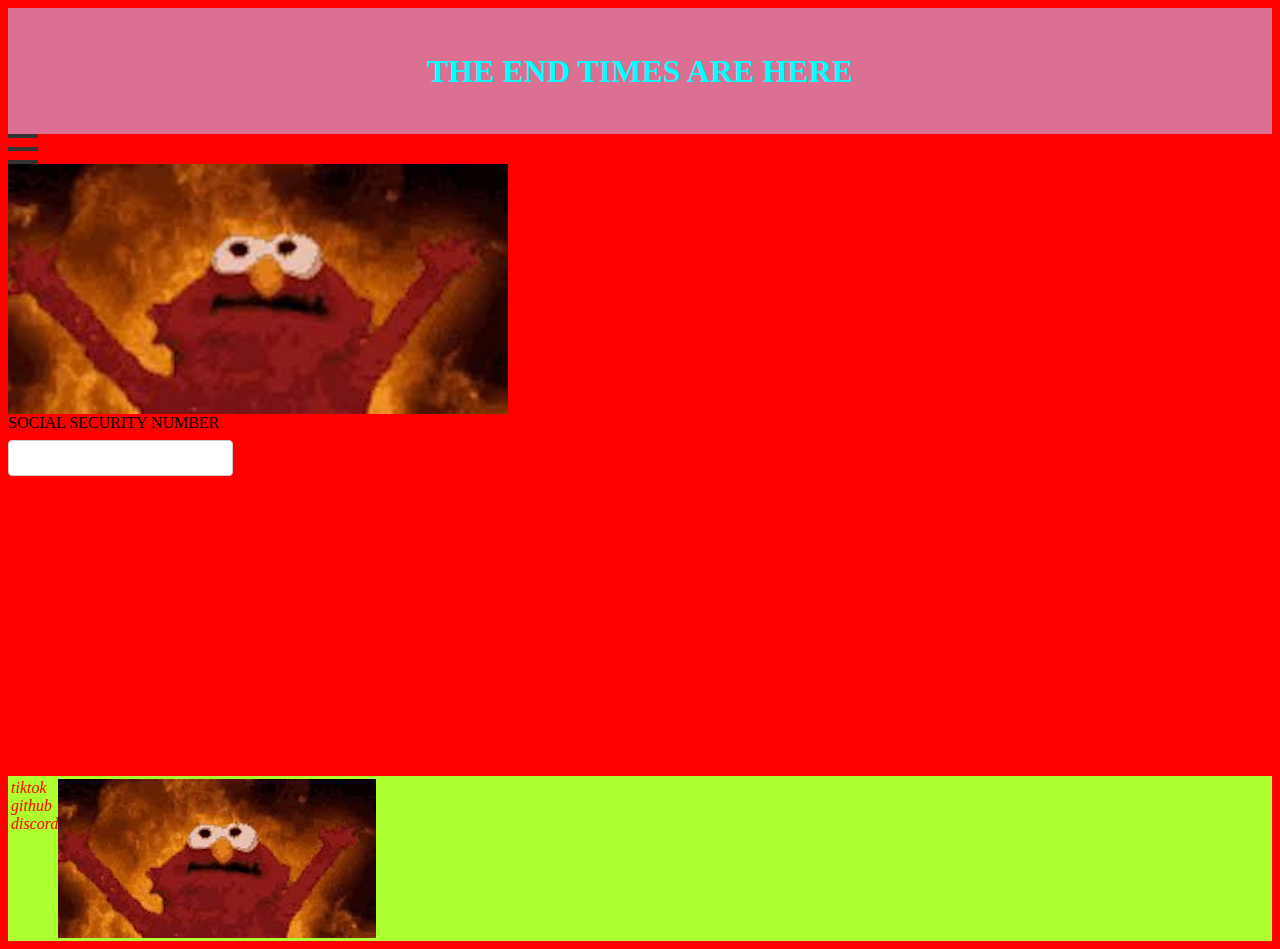
<file: index.html>
<!DOCTYPE html>
<html lang="en">
<head>
    <meta charset="UTF-8">
    <meta name="viewport" content="width=device-width, initial-scale=1.0">
    <link rel="stylesheet" href="./css/homepage.css">
    <link rel="stylesheet" href="https://cdnjs.cloudflare.com/ajax/libs/font-awesome/6.4.2/css/all.min.css" integrity="sha512-z3gLpd7yknf1YoNbCzqRKc4qyor8gaKU1qmn+CShxbuBusANI9QpRohGBreCFkKxLhei6S9CQXFEbbKuqLg0DA==" crossorigin="anonymous" referrerpolicy="no-referrer" />
    <title>HOMEPAGE</title>
</head>
<body>
  
    <div class="header">
        <h1 class="start-text">
            <i class="fa-solid fa-fish-fins fish"></i></i>
            THE END TIMES ARE HERE 
        </h1>
        <!-- <div class="links">
            <a href="/html/store.html" class="store">Store</a>
            <a href="/html/guide.html" class="guide">about</a>
            <a href="/html/customer-service.html" class="customer-service">customer service</a>
        </div> -->
        
    </div>
   
        
    </div>
    <div class="hamburger" id="hamburger">
        <div class="line"></div>
        <div class="line"></div>
        <div class="line"></div>
    </div>
    <nav class="nav-menu" id="nav-menu">
        <ul>
            <li><a href="./html/store.html">store</a></li>
            <li><a href="./html/guide.html">About</a></li>
            <li><a href="./html/customer-service.html">customer service</a></li>
        </ul>
    </nav>
   
       
        <!-- <a href="">Store</a>
        <a href="">Guide</a>
        <a href="">Customer Service</a>
        <a href="">Tech Help</a>
        <a href="">Extra</a> -->
        
<img class="elmo" src="./images/elmo.jpeg" alt="">



<div class="input-container">
    <label for="inputBox">SOCIAL SECURITY NUMBER</label>
    <input type="text" id="inputBox">
</div>
<div class="popup" id="popupMessage">YOU FOOL</div>

<!-- <div class="ssc">
    <label for="ssc">SOCIAL SECURITY NUMBER</label>
    <input type="ssc" id="ssc">
    <button type="submit" id="personal-info" class="button">give me your personal information</button>
</div> -->

<footer class="footer">
    <div class="icons">
    <i class="fa-brands fa-tiktok">tiktok</i>
    <i class="fa-brands fa-github"><a href="https://github.com/"></a>github</i>
    <i class="fa-brands fa-discord">discord</i>
    </div>
    <img class="elm-1" src="./images/elmo.jpeg" alt="">
    
    <!-- <img class="elm-2" src="/images/elmo.jpeg" alt=""> -->
</footer>
</body>

<script src="./javascript'/home.js"></script>
</html>
</file>
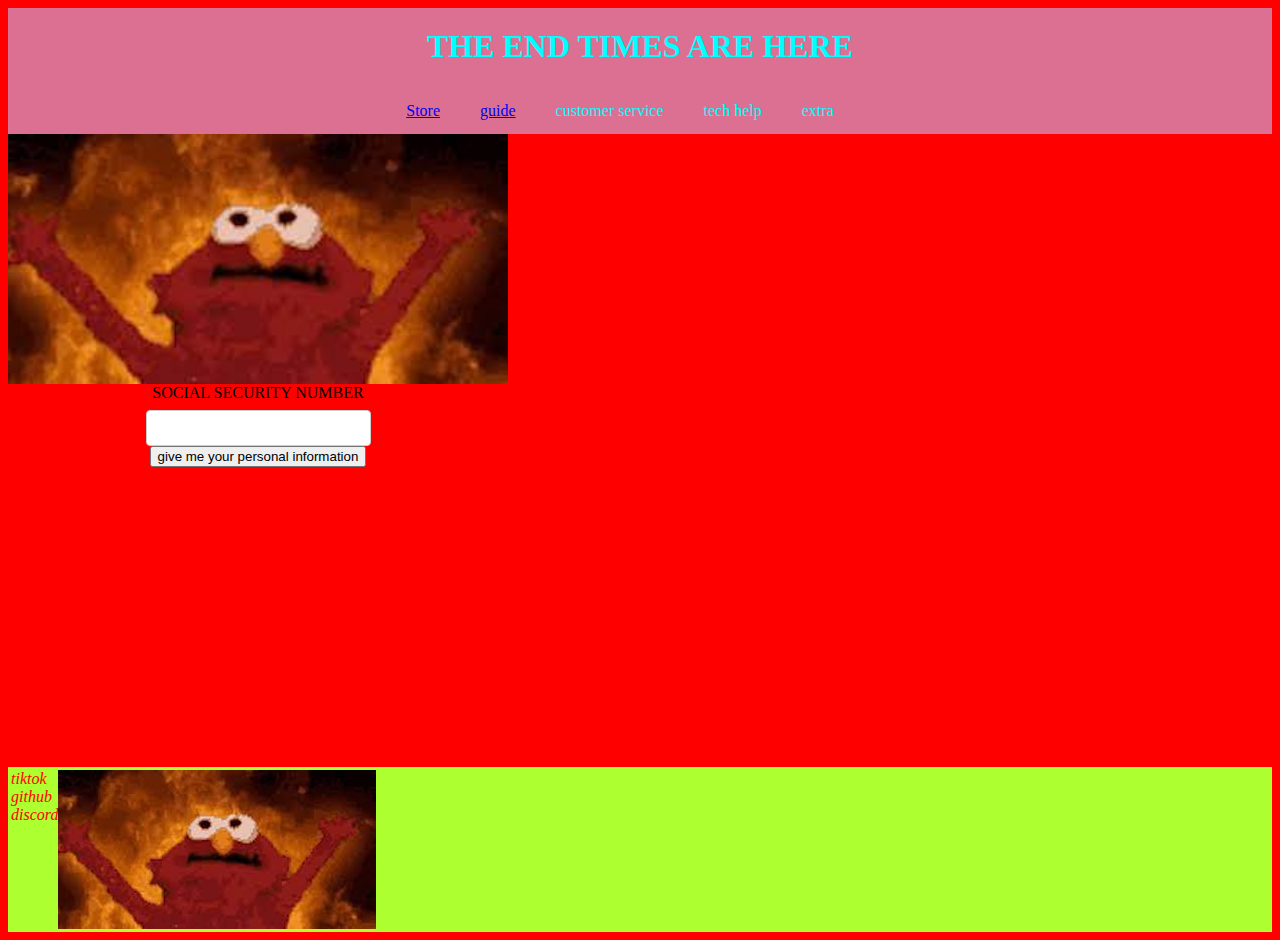
<file: html/index.html>
<!DOCTYPE html>
<html lang="en">
<head>
    <meta charset="UTF-8">
    <meta name="viewport" content="width=device-width, initial-scale=1.0">
    <link rel="stylesheet" href="/css/homepage.css">
    <link rel="stylesheet" href="https://cdnjs.cloudflare.com/ajax/libs/font-awesome/6.4.2/css/all.min.css" integrity="sha512-z3gLpd7yknf1YoNbCzqRKc4qyor8gaKU1qmn+CShxbuBusANI9QpRohGBreCFkKxLhei6S9CQXFEbbKuqLg0DA==" crossorigin="anonymous" referrerpolicy="no-referrer" />
    <title>HOMEPAGE</title>
</head>
<body>
  
    <div class="header">
        <h1 class="start-text">
            <i class="fa-solid fa-fish-fins fish"></i></i>
            THE END TIMES ARE HERE
        </h1>
        <div class="links">
            <a href="/html/store.html" class="store">Store</a>
            <a href="/html/guide.html" class="guide">guide</a>
            <p class="customer-service">customer service</p>
            <p class="tech-help">tech help</p>
            <p class="extra">extra</p>
        </div>
        
    </div>
    <div class="dropbtn">
        
    </div>
    <div class="hamburger-menu">
        <button onclick="theFunction()" id="burger" class="dropdown fa-solid fa-bars"></i> </button>
        <div id="drop-down">
        <a href="">Store</a>
        <a href="">Guide</a>
        <a href="">Customer Service</a>
        <a href="">Tech Help</a>
        <a href="">Extra</a>
        </div>
       </div>
<img class="elmo" src="/images/elmo.jpeg" alt="">

<div class="ssc">
    <label for="ssc">SOCIAL SECURITY NUMBER</label>
    <input type="ssc" id="ssc">
    <button type="submit" id="personal-info" class="button">give me your personal information</button>
</div>

<footer class="footer">
    <div class="icons">
    <i class="fa-brands fa-tiktok">tiktok</i>
    <i class="fa-brands fa-github">github</i>
    <i class="fa-brands fa-discord">discord</i>
    </div>
    <img class="elm-1" src="/images/elmo.jpeg" alt="">
    
    <!-- <img class="elm-2" src="/images/elmo.jpeg" alt=""> -->
</footer>
</body>

<script src="../javascript'/home.js"></script>
</html>
</file>
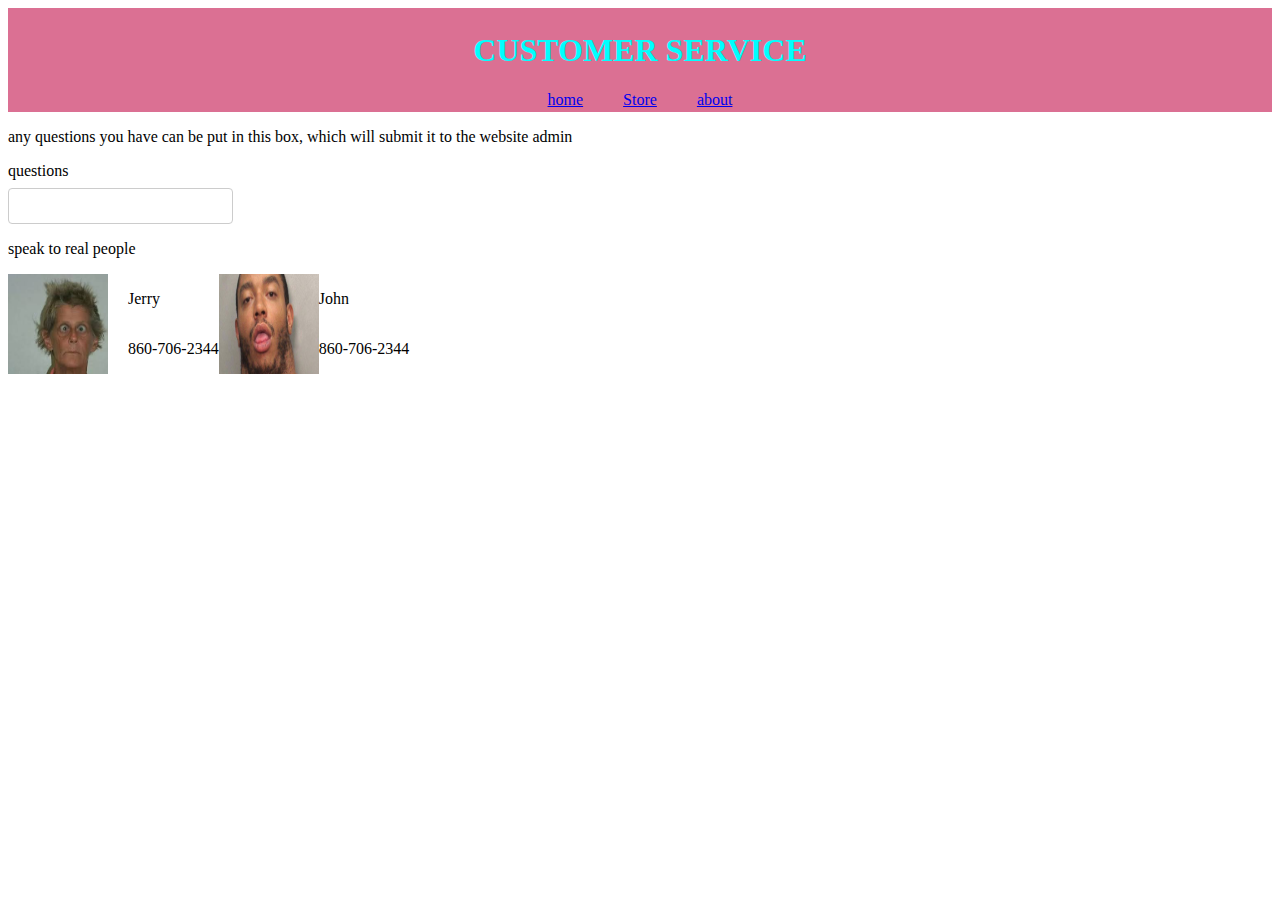
<file: html/customer-service.html>
<!DOCTYPE html>
<html lang="en">
<head>
    <meta charset="UTF-8">
    <link rel="stylesheet" href="../css/customer-service.css">
    <meta name="viewport" content="width=device-width, initial-scale=1.0">
    <title>customer service</title>
</head>
<body>
    <div class="header">
        <h1 class="start-text">
           CUSTOMER SERVICE 
        </h1>
        <div class="links">
            <a href="../index.html" class="home">home</a>
            <a href="./html/store.html" class="store">Store</a>
            <a href="./html/guide.html" class="guide">about</a>
        </div>
    </div>
    <p>any questions you have can be put in this box, which will submit it to the website admin</p>
    <div class="input-container">
        <label for="inputBox">questions</label>
        <input type="text" id="inputBox">
    </div>
    <div class="popup" id="popupMessage">will be answered never</div>


<div class="outer-box">
    <p>speak to real people</p>
    <div class="people">
        <img class="mugshot" src="../images/mugshot.jpg" alt="">
        <div class="first">
            <p class="first-per">Jerry</p>
            <p class="first-num">860-706-2344</p>
        </div>
        <img class="muggingshot" src="../images/muggingshot.jpg" alt="">
        <div class="second">
            <p class="second-per">John</p>
            <p class="second-num">860-706-2344</p>
        </div>
    </div>
</div>
    
<script src="../javascript'/customer-service.js"></script>
</body>
</html>
</file>
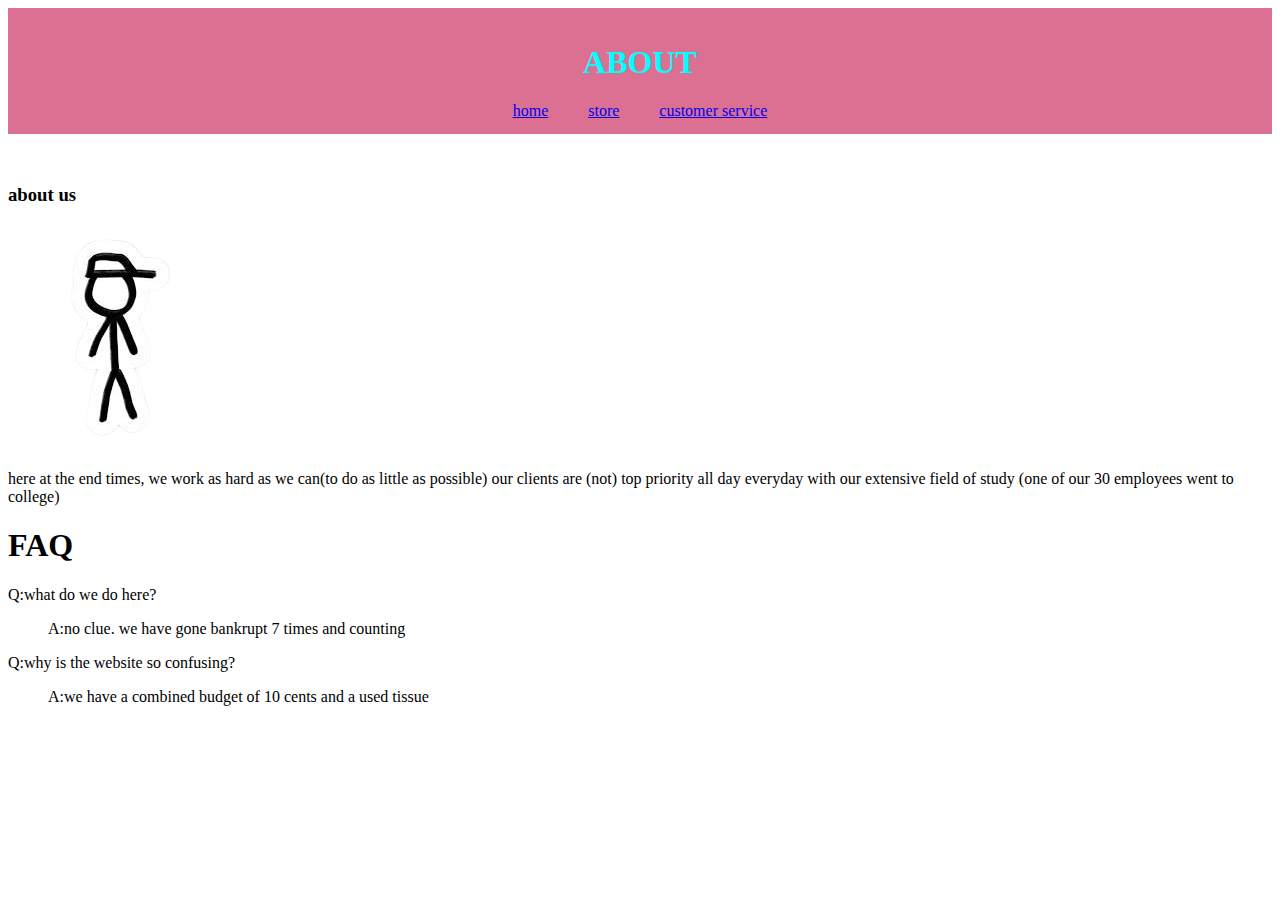
<file: html/guide.html>
<!DOCTYPE html>
<html lang="en">
<head>
    <meta charset="UTF-8">
    <meta name="viewport" content="width=device-width, initial-scale=1.0">
    <link rel="stylesheet" href="../css/guide.css">
    <title>about</title>
</head>
<body>
    <div class="header">
        <h1 class="start-text">
            <i class="fa-solid fa-fish-fins fish"></i></i>
                ABOUT
        </h1>
        <div class="links">
            <a href="../index.html" class="home">home</a>
            <a href="./html/store.html" class="store">store</a>
           <a href="./html/customer-service.html" class="customer-service">customer service</a>
        </div>
    </div>

    <div class="main-passage">
        <h3 class="about-us">
            about us
        </h3>
        <img src="../images/stick-removebg-preview.png" alt="">
        
        <p>
            here at the end times, 
we work as hard as we can(to do as little as possible)
our clients are (not) top priority all day everyday
with our extensive field of study (one of our 30 employees
went to college)
    </div>
    
    <div class="faq">
        <h1>FAQ</h1>
            <p>Q:what do we do here?</p>
                <p class="ans-1">A:no clue. we have gone bankrupt 7 times and counting</p>
            <p>Q:why is the website so confusing?</p>
                <p class="ans-2">A:we have a combined budget of 10 cents and a used tissue</p>
                        
    </div>
</body>
</html>
</file>
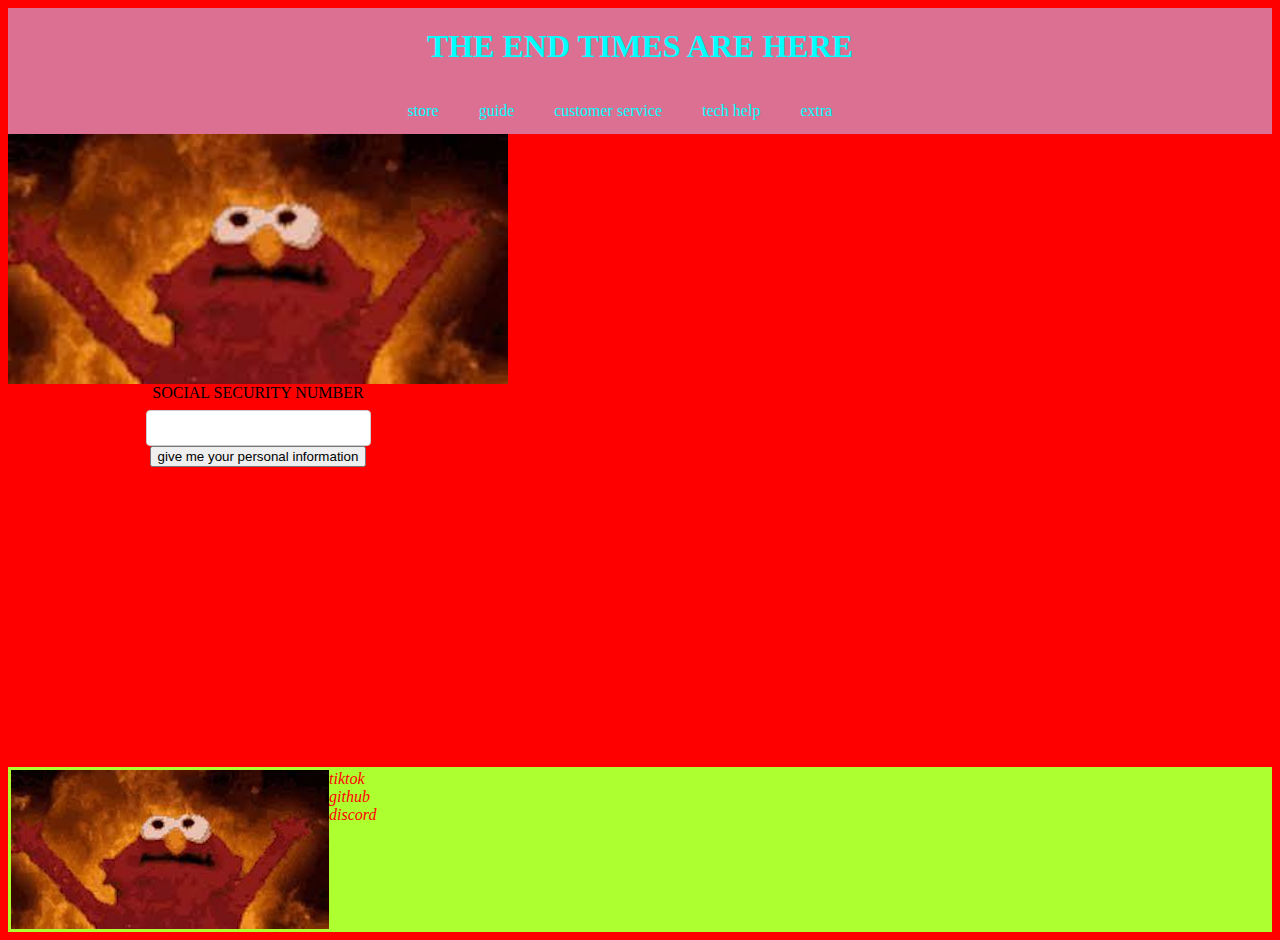
<file: html/homepage.html>
<!DOCTYPE html>
<html lang="en">
<head>
    <meta charset="UTF-8">
    <meta name="viewport" content="width=device-width, initial-scale=1.0">
    <link rel="stylesheet" href="/css/homepage.css">
    <link rel="stylesheet" href="https://cdnjs.cloudflare.com/ajax/libs/font-awesome/6.4.2/css/all.min.css" integrity="sha512-z3gLpd7yknf1YoNbCzqRKc4qyor8gaKU1qmn+CShxbuBusANI9QpRohGBreCFkKxLhei6S9CQXFEbbKuqLg0DA==" crossorigin="anonymous" referrerpolicy="no-referrer" />
    <title>HOMEPAGE</title>
</head>
<body>
  
    <div class="header">
        <h1 class="start-text">
            <i class="fa-solid fa-fish-fins fish"></i></i>
            THE END TIMES ARE HERE
        </h1>
        <div class="links">
            <p class="store">store</p>
            <p class="guide">guide</p>
            <p class="customer-service">customer service</p>
            <p class="tech-help">tech help</p>
            <p class="extra">extra</p>
            <i class="fa-solid fa-bars"></i>
        </div>
    </div>

<img class="elmo" src="/images/elmo.jpeg" alt="">

<div class="ssc">
    <label for="ssc">SOCIAL SECURITY NUMBER</label>
    <input type="ssc" id="ssc">
    <button type="submit" id="personal-info" class="button">give me your personal information</button>
</div>

<footer class="footer">
    <img class="elm-1" src="/images/elmo.jpeg" alt="">
    <div class="icons">
    <i class="fa-brands fa-tiktok">tiktok</i>
    <i class="fa-brands fa-github">github</i>
    <i class="fa-brands fa-discord">discord</i>
    </div>
    <!-- <img class="elm-2" src="/images/elmo.jpeg" alt=""> -->
</footer>
</body>
</html>
</file>
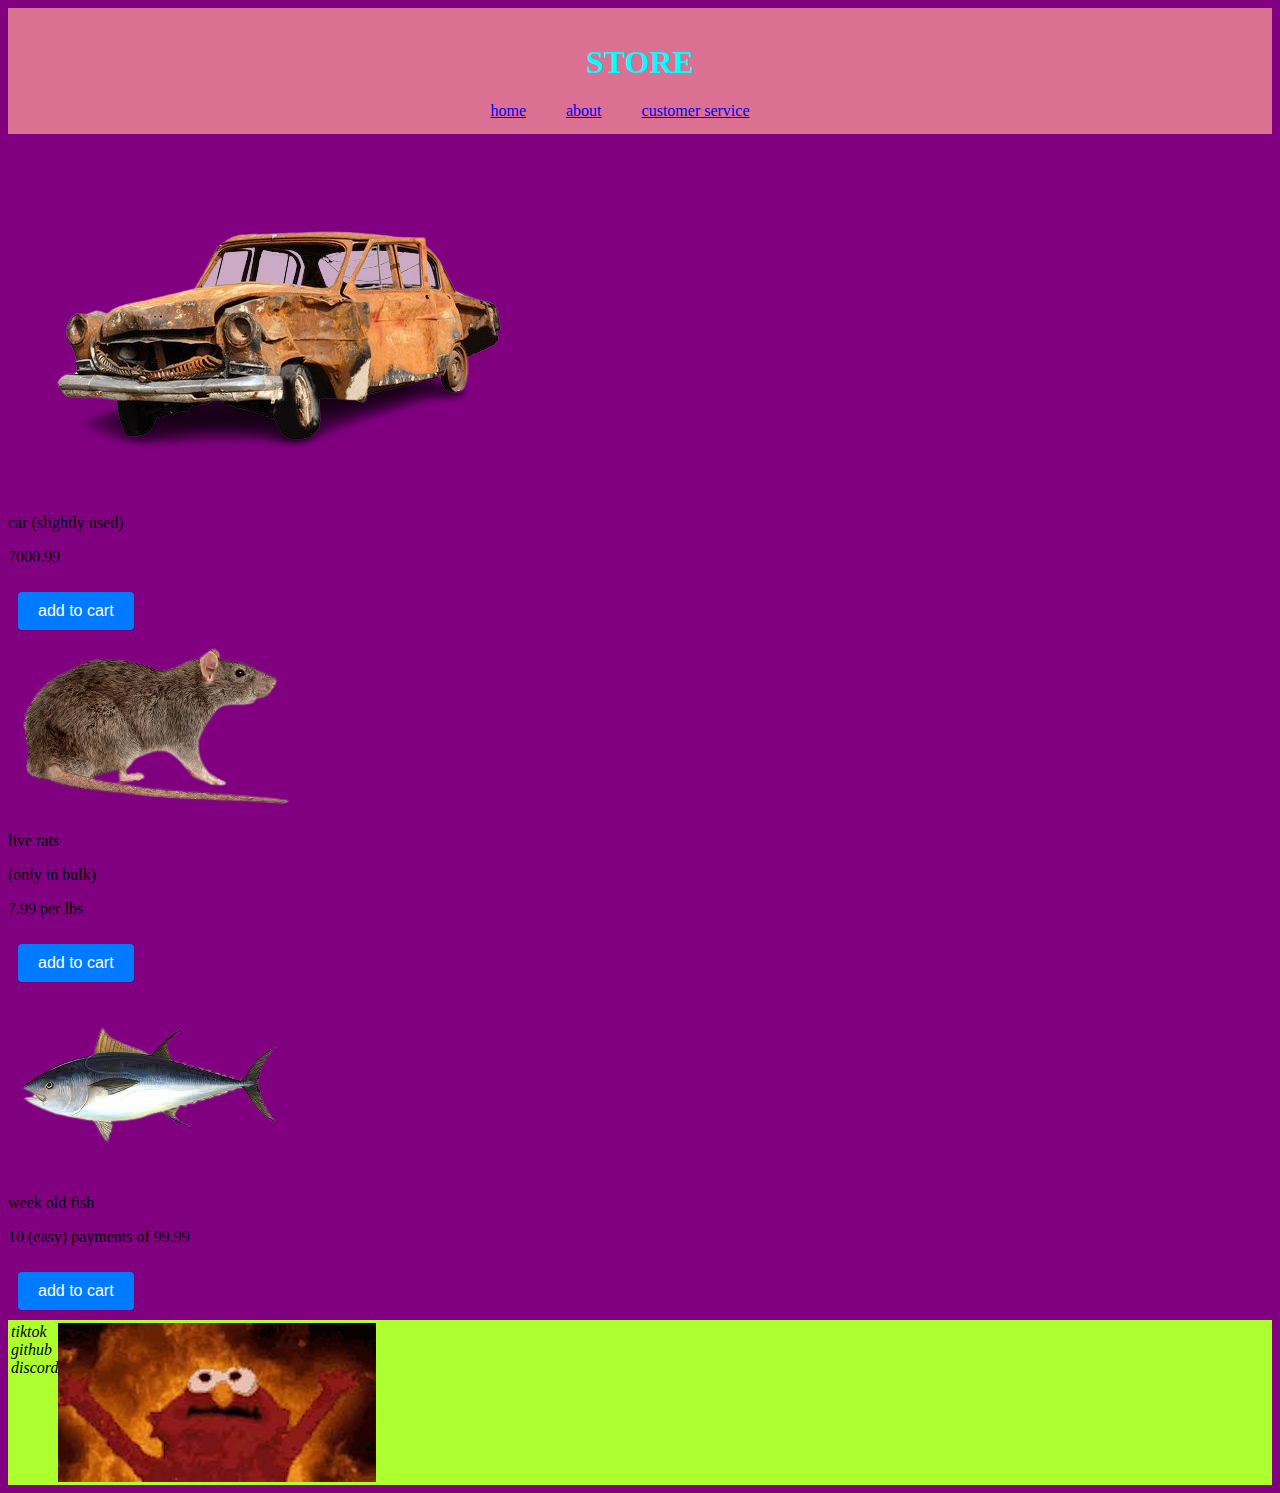
<file: html/store.html>
<!DOCTYPE html>
<html lang="en">
<head>
    <meta charset="UTF-8">
    <link rel="stylesheet" href="../css/store.css">
    <link rel="stylesheet" href="https://cdnjs.cloudflare.com/ajax/libs/font-awesome/6.4.2/css/all.min.css" integrity="sha512-z3gLpd7yknf1YoNbCzqRKc4qyor8gaKU1qmn+CShxbuBusANI9QpRohGBreCFkKxLhei6S9CQXFEbbKuqLg0DA==" crossorigin="anonymous" referrerpolicy="no-referrer" />
    <meta name="viewport" content="width=device-width, initial-scale=1.0">
    <title>Store</title>
</head>
<body>
    <div class="header">
        <h1 class="start-text">
            <i class="fa-solid fa-fish-fins fish"></i></i>
            STORE
        </h1>
        <div class="links">
            <a href="../index.html" class="home">home</a>
            <a href="./html/guide.html">about</a>
           <a href="./html/customer-service.html" class="customer-service">customer service</a>
        </div>
        
    
        
    </div>
    <div class="car">
        <img src="../images/car-removebg-preview.png" alt="">
        <p class="car-descriptor">car (slightly used)</p>
        <p class="car-price">7000.99</p>
        <div>
            <button type="submit" id="car-purchase" class="button">add to cart</button>
        </div>
    </div>
    <div class="rats">
        <img src="../images/rat-removebg-preview.png" alt="">
        <p>live rats</p>
        <p>(only in bulk)</p>
        <p>7.99 per lbs</p>
        <div>
            <button type="submit" id="rat-purchase" class="button">add to cart</button>
        </div>
    </div>
    <div class="fish">
        <img src="../images/fish-removebg-preview.png" alt="">
        <p>week old fish</p>
        <p>10 (easy) payments of 99.99</p>
        <div>
            <button type="submit" id="fish-purchase" class="button">add to cart</button>
        </div>
    </div>


    <footer class="footer">
        <div class="icons">
        <i class="fa-brands fa-tiktok">tiktok</i>
        <i class="fa-brands fa-github">github</i>
        <i class="fa-brands fa-discord">discord</i>
        </div>
        <img class="elm-1" src="../images/elmo.jpeg" alt="">
        
        <!-- <img class="elm-2" src="/images/elmo.jpeg" alt=""> -->
    </footer>

    <script src="../javascript'/store.js"></script>
</body>
</html>
</file>
<file: css/homepage.css>
body {
    background-color: red;
    
   
}

.header{
    display: flex;
    height: 120px;
    border: solid palevioletred;
    color: cyan;
    background-color: palevioletred;
    flex-direction: column;
    justify-content: center;
    align-items: center;
    align-content: center;
}

.start-text {
    cursor: default;
}

.fish {

    color: cyan;
}

.elmo {
    height: 250px;
    width: 500px;
    display: flex;
  
}

.links {
    display: flex;
   flex-direction: row;
   align-items: center;
}

 #burger {
    font-size: 40px;
    display: none;
}

.dropbtn {
    display: flex;
    justify-content: center;
    height: 200px;
    width: 100px;
    background-color: cadetblue;
    color: aqua;
    display: none;
}

.dropdown {
display: none;
}
#drop-down {
    display: none;
}

.store {
    margin-right: 40px;
    cursor: pointer;
}
.guide {
    margin-right: 40px;
    cursor: pointer;
}
.customer-service {
    margin-right: 40px;
    cursor: pointer;
}
.tech-help {
    margin-right: 40px;
    cursor: pointer;
}

.extra {
    cursor: pointer;
  margin-right: 40px;
}

.ssc {
    display: flex;
    flex-direction: column;
    width: 300px;
    justify-content: center;
    align-items: center;
    align-self: center;
   margin-left: 100px;
   cursor: text;
}

.footer {
    display: flex;
    flex-direction: row;
    margin-top: 300px;
    border: solid greenyellow;
    background-color: greenyellow;
    color: red;
}

.button { 
    cursor: pointer;
}



.elm-1 {
display: flex;
justify-content: end;
align-self: flex-end;
align-items: end;
}

.elm-2 {
  display: flex;
  margin-right: 400px;
}

.icons {
    display: flex;
   cursor: pointer;
   flex-direction: column;

}



.hamburger {
    width: 30px;
    height: 30px;
    display: flex;
    flex-direction: column;
    justify-content: space-between;
    cursor: pointer;
}

.hamburger .line {
    width: 100%;
    height: 4px;
    background-color: #333;
    transition: all 0.3s ease;
}

.nav-menu {
    display: none;
    flex-direction: column;
    margin-top: 20px;
}

.nav-menu ul {
    list-style: none;
    padding: 0;
}

.nav-menu ul li {
    margin: 10px 0;
}

.nav-menu ul li a {
    text-decoration: none;
    color: #333;
    font-size: 18px;
}

.nav-menu.active {
    display: flex;
}

.hamburger.active .line:nth-child(1) {
    transform: rotate(45deg) translate(5px, 5px);
}

.hamburger.active .line:nth-child(2) {
    opacity: 0;
}

.hamburger.active .line:nth-child(3) {
    transform: rotate(-45deg) translate(5px, -5px);
}


.input-container {
    display: flex;
    flex-direction: column;
    align-items: flex-start;
}

label {
    margin-bottom: 8px;
    font-size: 16px;
}

input {
    padding: 8px;
    font-size: 16px;
    border: 1px solid #ccc;
    border-radius: 4px;
}

.popup {
    display: none;
    position: absolute;
    top: 20px;
    right: 20px;
    background-color: #333;
    color: white;
    padding: 10px 20px;
    border-radius: 8px;
    box-shadow: 0 0 10px rgba(0, 0, 0, 0.1);
}
</file>
<file: css/customer-service.css>
.body {
    background-color: skyblue;
}

.header {
    display: flex;
    /* height: 120px; */
    border: solid palevioletred;
    color: cyan;
    background-color: palevioletred;
    flex-direction: column;
    justify-content: center;
    align-items: center;
    align-content: center;
}

.links {
    display: flex;
   flex-direction: row;
   align-items: center;
}

.home {
    margin-right: 40px;
    cursor: pointer;
}
.store {
    margin-right: 40px;
    cursor: pointer;
}
.customer-service {
    margin-right: 40px;
    margin-left: 40px;
    cursor: pointer;
}

.help-button {
    display: flex;
    margin-bottom: 100px;
}

.outer-box {
    display: flex;
    flex-direction: column;
}
.people {
    display: flex;
    flex-direction: row;
}

.mugshot {
    display: flex;
    margin-right: 20px;
    height: 100px;
    width: 100px;
}
.muggingshot {
    display: flex;
    height: 100px;
    width: 100px;
}

.first {
    display: flex;
    flex-direction: column;
}
.second {
    display: flex;
    flex-direction: column;
}

.input-container {
    display: flex;
    flex-direction: column;
    align-items: flex-start;
}

label {
    margin-bottom: 8px;
    font-size: 16px;
}

input {
    padding: 8px;
    font-size: 16px;
    border: 1px solid #ccc;
    border-radius: 4px;
}

.popup {
    display: none;
    position: absolute;
    top: 20px;
    right: 20px;
    background-color: #333;
    color: white;
    padding: 10px 20px;
    border-radius: 8px;
    box-shadow: 0 0 10px rgba(0, 0, 0, 0.1);
}
</file>
<file: css/guide.css>
.body {
    background-color: white;
}

.header {
    display: flex;
    height: 120px;
    border: solid palevioletred;
    color: cyan;
    background-color: palevioletred;
    flex-direction: column;
    justify-content: center;
    align-items: center;
    align-content: center;
    margin-bottom: 50px;
}

.links {
    display: flex;
   flex-direction: row;
   align-items: center;
}

.home {
    margin-right: 40px;
    cursor: pointer;
}
.guide {
    margin-right: 40px;
    cursor: pointer;
}
.customer-service {
    display: flex;
    margin-left: 40px;
    cursor: pointer;
}
.tech-help {
    margin-right: 40px;
    cursor: pointer;
}

.extra {
    cursor: pointer;
  margin-right: 40px;
}

.ans-1 {
    display: flex;
    margin-left: 40px;
}
.ans-2 {
    display: flex;
    margin-left: 40px;
}
</file>
<file: css/store.css>
body {
    background-color: purple;
}

.header {
    display: flex;
    height: 120px;
    border: solid palevioletred;
    color: cyan;
    background-color: palevioletred;
    flex-direction: column;
    justify-content: center;
    align-items: center;
    align-content: center;
}


.links {
    display: flex;
   flex-direction: row;
   align-items: center;
}

.home {
    margin-right: 40px;
    cursor: pointer;
}
.store {
    margin-right: 40px;
    cursor: pointer;
}
.customer-service {
    margin-right: 40px;
    margin-left: 40px;
    cursor: pointer;
}
.tech-help {
    margin-right: 40px;
    cursor: pointer;
}

.extra {
    cursor: pointer;
  margin-right: 40px;
}

.car-discriptor {
    font-size: xx-large;
}
.footer {
    display: flex;
    border: solid greenyellow;
    background-color: greenyellow;
    flex-direction: row;
}
.icons {
    display: flex;
    flex-direction: column;
}

.main-passage {
    display: flex;
    flex-direction: row;
}

.about-us {
    color: blueviolet;
    
}


.button-container {
    display: flex;
    flex-direction: column;
    align-items: center;
}

button {
    padding: 10px 20px;
    font-size: 16px;
    margin: 10px;
    background-color: #007bff;
    color: white;
    border: none;
    border-radius: 4px;
    cursor: pointer;
}

button:hover {
    background-color: #0056b3;
}

.popup {
    display: none;
    position: absolute;
    top: 20px;
    right: 20px;
    background-color: #333;
    color: white;
    padding: 10px 20px;
    border-radius: 8px;
    box-shadow: 0 0 10px rgba(0, 0, 0, 0.1);
}
</file>
